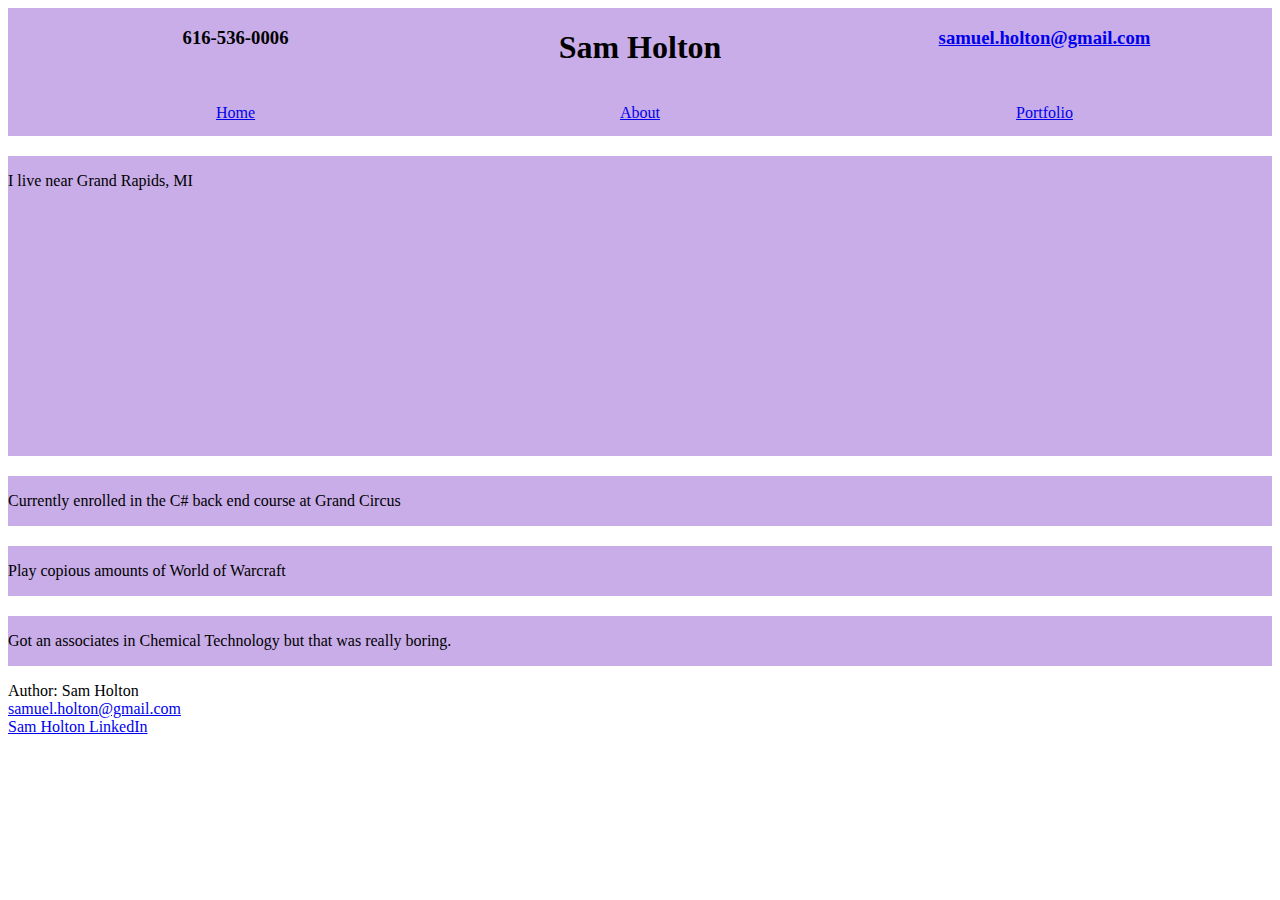
<file: index.html>
<!DOCTYPE html>
<html lang="en">
<head>
    <meta charset="UTF-8">
    <meta name="viewport" content="width=device-width, initial-scale=1.0">
    <title>Document</title>
    <link rel="stylesheet" href="style.css">
</head>
<body>

    <div class="header">
        <div class="header-item"><h3 style=text-align:center>616-536-0006</h3></div>
        <div class="header-item"><h1 style=text-align:center>Sam Holton</h1></div>
        <div class="header-item"><h3 style=text-align:center><a href="mailto:samuel.holton@gmail.com">samuel.holton@gmail.com</a></h3></div>
        <div class="header-item"> <p style=text-align:center><a href="index.html">Home</a></p></div>
        <div class="header-item"> <p style=text-align:center><a href="about.html">About</a></p></div>        
        <div class="header-item"> <p style=text-align:center><a href="portfolio.html">Portfolio</a></p></div>   
    </div>   

    <div class="section">
        <div class="article">
            <p style=text-align:center>I live near Grand Rapids, MI</p>
            <iframe src="https://www.google.com/maps/embed?pb=!1m18!1m12!1m3!1d186882.82870995192!2d-85.80017269372902!3d42.956272994281164!2m3!1f0!2f0!3f0!3m2!1i1024!2i768!4f13.1!3m3!1m2!1s0x88185460bb502815%3A0xa593aacb1bd3a8d0!2sGrand%20Rapids%2C%20MI!5e0!3m2!1sen!2sus!4v1608575936907!5m2!1sen!2sus" width="400" height="300" frameborder="0" style="border:0;" allowfullscreen="" aria-hidden="false" tabindex="0"></iframe>
        </div>           
    </div>   

    <div class="section">
        <div class="article">
            <p>Currently enrolled in the C# back end course at Grand Circus</p>
        </div>
    </div>

    <div class="section">
        <div class="article">
            <p>Play copious amounts of World of Warcraft</p>
        </div> 
    </div>

    <div class="section">
        <div class="article">
            <p>Got an associates in Chemical Technology but that was really boring.</p>
        </div>  
    </div>

    <footer>
        <p>Author: Sam Holton <br><a href="mailto:samuel.holton@gmail.com">samuel.holton@gmail.com</a><br><a href="https://www.linkedin.com/in/sam-holton-416ba8201/">Sam Holton LinkedIn</a></p>
    </footer>
    
</body>
</html>
</file>
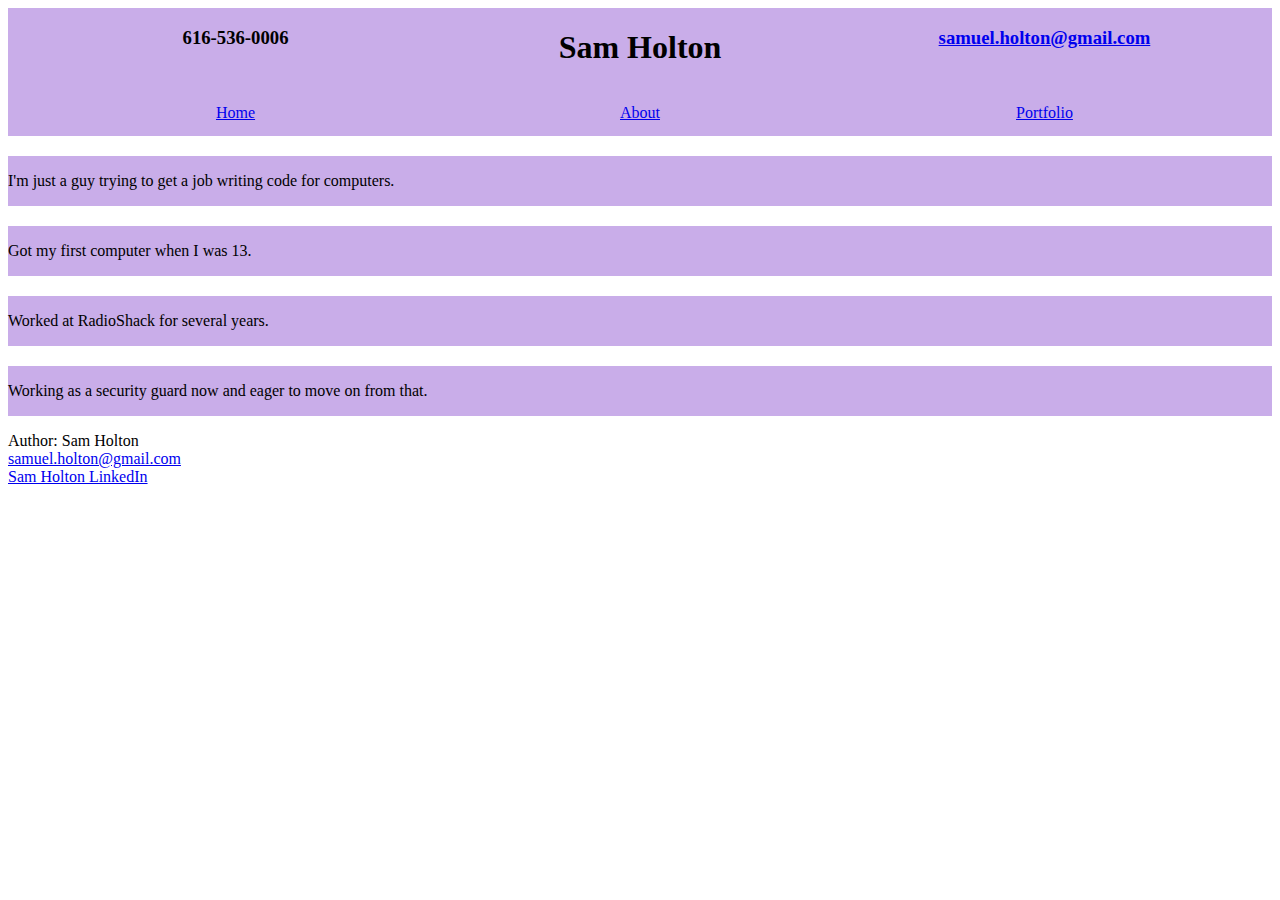
<file: about.html>
<!DOCTYPE html>
<html lang="en">
<head>
    <meta charset="UTF-8">
    <meta name="viewport" content="width=device-width, initial-scale=1.0">
    <title>Document</title>
    <link rel="stylesheet" href="style.css">
</head>
<body>

    <div class="header">
        <div class="header-item"><h3 style=text-align:center>616-536-0006</h3></div>
        <div class="header-item"><h1 style=text-align:center>Sam Holton</h1></div>
        <div class="header-item"><h3 style=text-align:center><a href="mailto:samuel.holton@gmail.com">samuel.holton@gmail.com</a></h3></div>
        <div class="header-item"> <p style=text-align:center><a href="index.html">Home</a></p></div>
        <div class="header-item"> <p style=text-align:center><a href="about.html">About</a></p></div>        
        <div class="header-item"> <p style=text-align:center><a href="portfolio.html">Portfolio</a></p></div>   
    </div>
    
    <div class="section">
        <div class="article">
            <p>I'm just a guy trying to get a job writing code for computers.</p>
        </div>        
    </div>

    <div class="section">
        <div class="article">
            <p>Got my first computer when I was 13.</p>
        </div>        
    </div>

    <div class="section">
        <div class="article">
            <p>Worked at RadioShack for several years.</p>
        </div>        
    </div>

    <div class="section">
        <div class="article">
            <p>Working as a security guard now and eager to move on from that.</p>
        </div>        
    </div>


    <footer>
        <p>Author: Sam Holton <br><a href="mailto:samuel.holton@gmail.com">samuel.holton@gmail.com</a><br><a href="https://www.linkedin.com/in/sam-holton-416ba8201/">Sam Holton LinkedIn</a></p>
    </footer>
</body>
</html>
</file>
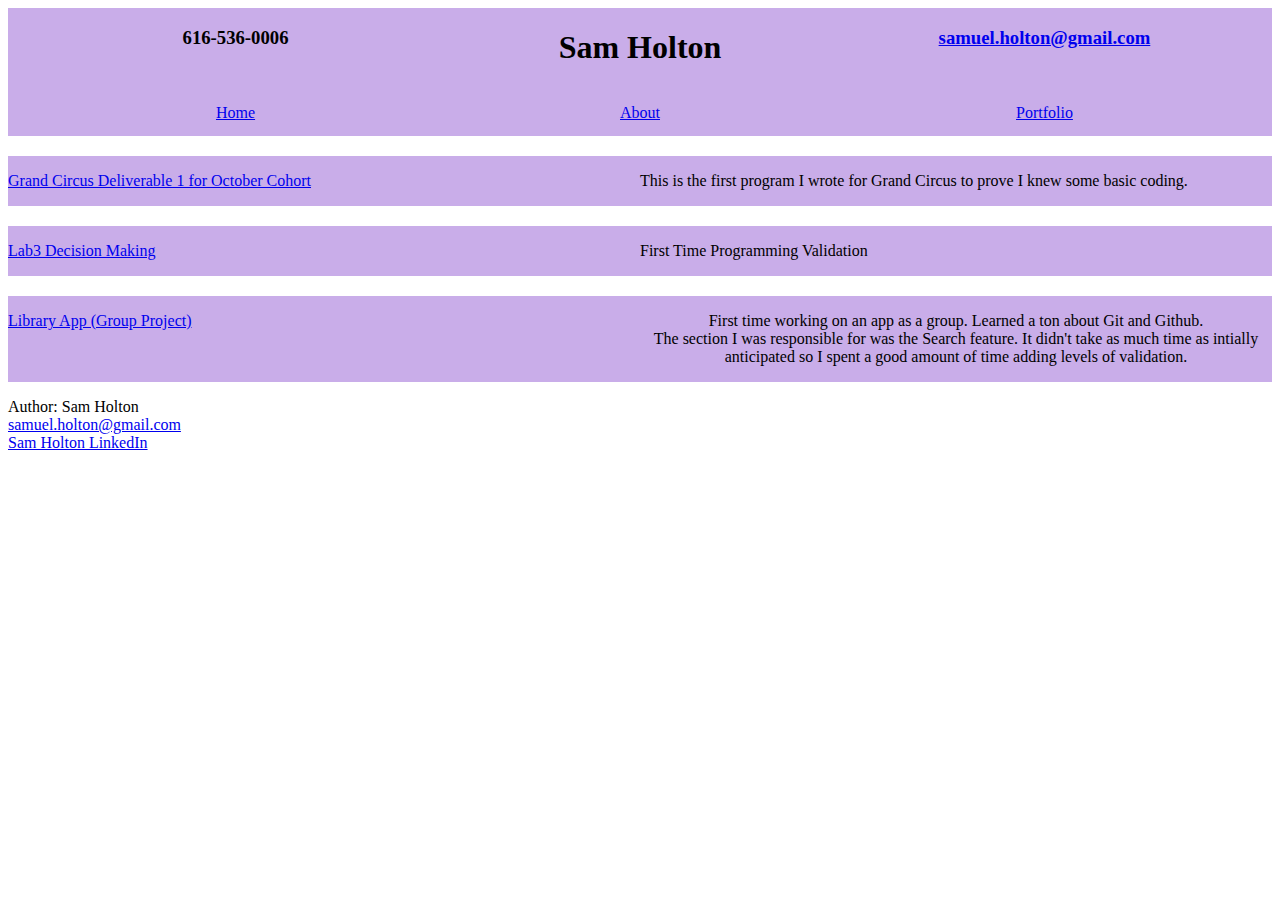
<file: portfolio.html>
<!DOCTYPE html>
<html lang="en">
<head>
    <meta charset="UTF-8">
    <meta name="viewport" content="width=device-width, initial-scale=1.0">
    <title>Document</title>
    <link rel="stylesheet" href="style.css">
</head>
<body>

    <div class="header">
        <div class="header-item"><h3 style=text-align:center>616-536-0006</h3></div>
        <div class="header-item"><h1 style=text-align:center>Sam Holton</h1></div>
        <div class="header-item"><h3 style=text-align:center><a href="mailto:samuel.holton@gmail.com">samuel.holton@gmail.com</a></h3></div>
        <div class="header-item"> <p style=text-align:center><a href="index.html">Home</a></p></div>
        <div class="header-item"> <p style=text-align:center><a href="about.html">About</a></p></div>        
        <div class="header-item"> <p style=text-align:center><a href="portfolio.html">Portfolio</a></p></div>   
    </div>
    
    <div class="section">
        <div class="article">
            <p style=text-align:center><a href="https://github.com/Sam-Holton/Deliverable1.git">Grand Circus Deliverable 1 for October Cohort</a></p>
        </div>
        <div class="article">
            <p style=text-align:center>This is the first program I wrote for Grand Circus to prove I knew some basic coding.</p>
        </div>        
    </div>

    <div class="section">
        <div class="article">
            <p style=text-align:center><a href="https://github.com/Sam-Holton/Lab3.git">Lab3 Decision Making</a></p>
        </div>
        <div class="article">
            <p style=text-align:center>First Time Programming Validation</p>
        </div>        
    </div>

    <div class="section">
        <div class="article">
            <p style=text-align:center><a href="https://github.com/Java-Jason10611/LibraryApp.git">Library App (Group Project)</a></p>
        </div>
        <div class="article">
            <p style=text-align:center>First time working on an app as a group. Learned a ton about Git and Github.<br>
                The section I was responsible for was the Search feature. It didn't take as much time as intially anticipated so I spent a good amount of time adding levels of validation.</p>
        </div>        
    </div>

    <footer>
        <p>Author: Sam Holton <br><a href="mailto:samuel.holton@gmail.com">samuel.holton@gmail.com</a><br><a href="https://www.linkedin.com/in/sam-holton-416ba8201/">Sam Holton LinkedIn</a></p>
    </footer>
</body>
</html>
</file>
<file: style.css>
.header { 
    /* position: fixed; */
    margin-top: 0px;
    margin-bottom: 20px;   
    width: 100%; 
    height: 8em;
    display: flex;
    flex-wrap: wrap;
    justify-content: center;
    background-color:rgb(201, 173, 233)    
}

.header-item {
    width: 32%;
}

.section {     
    width: 100%;    
    margin-top: 20px;
    display: flex;
    flex-wrap: wrap;
    justify-content: space-between;
    background-color: rgb(201, 173, 233);
}

.article {
    width: 50%;
    display: flex;
    justify-content: space-between;
}
</file>
